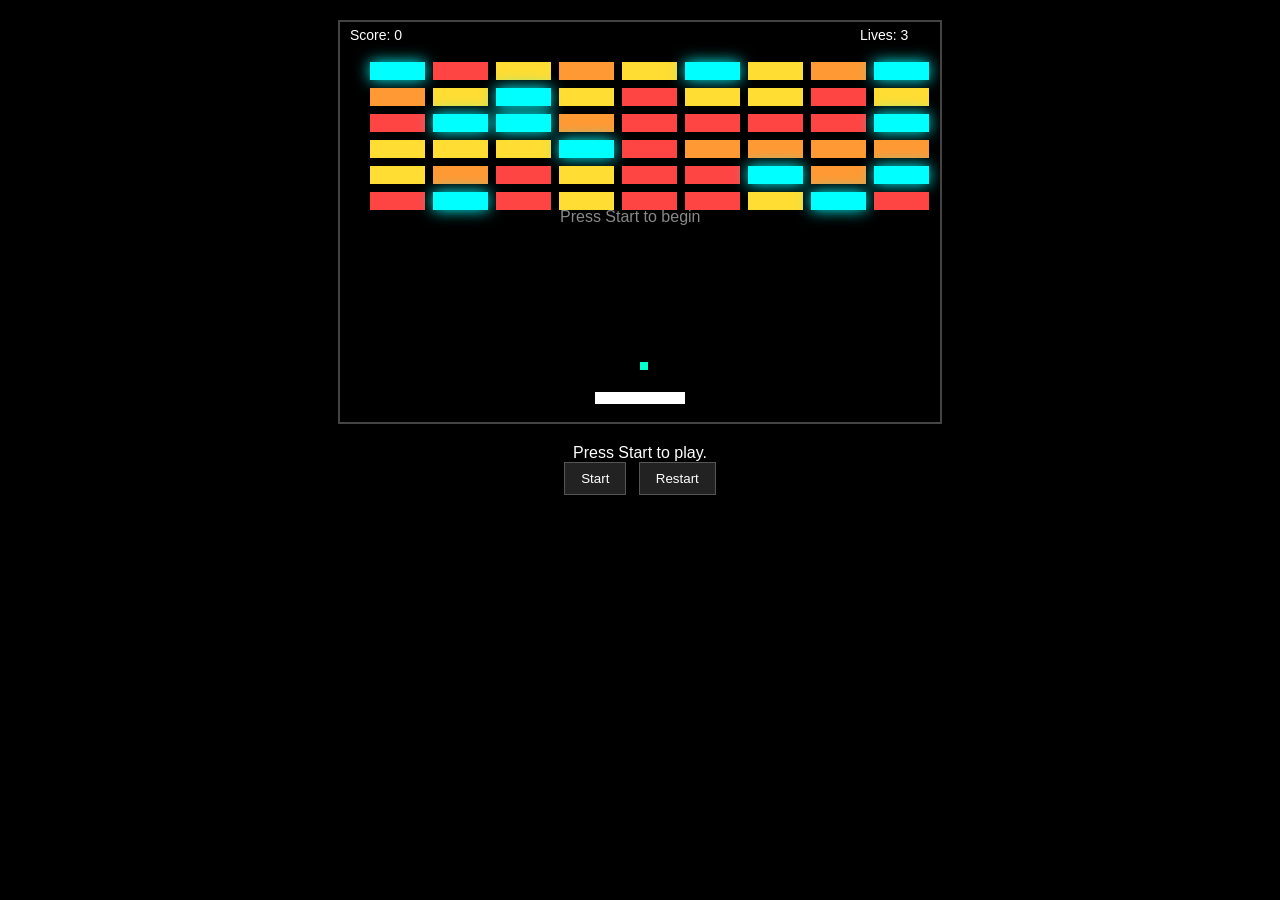
<file: breakout.html>
<!DOCTYPE html>
<html>
<head>
  <title>Breakout - Polished Version</title>
  <style>
    body { margin: 0; background: #000; font-family: sans-serif; color: #fff; }
    canvas { display: block; margin: 20px auto; background: #111; border: 2px solid #444; }
    #ui { text-align: center; margin-top: 10px; user-select: none; }
    #ui button {
      padding: 8px 16px;
      margin: 0 4px;
      background: #222;
      color: #fff;
      border: 1px solid #555;
      cursor: pointer;
    }
    #ui button:hover { background: #333; }
  </style>
</head>
<body>

<canvas id="game" width="600" height="400"></canvas>
<div id="ui">
  <span id="info"></span><br>
  <button id="startBtn">Start</button>
  <button id="restartBtn">Restart</button>
</div>

<script>
const canvas = document.getElementById("game");
const ctx = canvas.getContext("2d");
const info = document.getElementById("info");
const startBtn = document.getElementById("startBtn");
const restartBtn = document.getElementById("restartBtn");

let gameState = "idle";
let score = 0;
let lives = 3;

const paddle = {
  width: 90,
  height: 12,
  x: canvas.width / 2 - 45,
  y: canvas.height - 30,
  dx: 0,
  speed: 7
};

const ball = {
  x: canvas.width / 2,
  y: canvas.height - 60,
  size: 8,
  dx: 4,
  dy: -4,
  speed: 5
};

const rows = 6;
const cols = 9;
const brickWidth = 55;
const brickHeight = 18;
const brickPadding = 8;
const offsetTop = 40;
const offsetLeft = 30;
let bricks = [];

let keys = {};

function createBricks() {
  bricks = [];
  for (let r = 0; r < rows; r++) {
    for (let c = 0; c < cols; c++) {
      bricks.push({
        x: offsetLeft + c * (brickWidth + brickPadding),
        y: offsetTop + r * (brickHeight + brickPadding),
        strength: Math.floor(Math.random() * 3) + 1,
        explosive: Math.random() < 0.18
      });
    }
  }
}

function getBrickColor(brick) {
  if (brick.explosive) return "cyan";
  if (brick.strength === 3) return "#ff4444";
  if (brick.strength === 2) return "#ff9933";
  return "#ffdd33";
}

function explode(brick) {
  const radius = 110;
  bricks.forEach((b) => {
    if (b.strength <= 0) return;
    const dx = (b.x + brickWidth / 2) - (brick.x + brickWidth / 2);
    const dy = (b.y + brickHeight / 2) - (brick.y + brickHeight / 2);
    const distance = Math.sqrt(dx * dx + dy * dy);
    if (distance < radius) {
      score += b.strength * 10;
      b.strength = 0;
    }
  });
}

function resetBallAndPaddle() {
  paddle.x = canvas.width / 2 - paddle.width / 2;
  paddle.dx = 0;
  ball.x = canvas.width / 2;
  ball.y = canvas.height - 60;
  ball.dx = (Math.random() < 0.5 ? -1 : 1) * ball.speed;
  ball.dy = -ball.speed;
}

function startGame() {
  if (gameState === "playing") return;
  gameState = "playing";
  info.textContent = "Use ← → to move. Break all bricks!";
}

function restartGame() {
  score = 0;
  lives = 3;
  createBricks();
  resetBallAndPaddle();
  gameState = "idle";
  info.textContent = "Press Start to play.";
}

document.addEventListener("keydown", (e) => { keys[e.key] = true; });
document.addEventListener("keyup", (e) => { keys[e.key] = false; });

startBtn.addEventListener("click", startGame);
restartBtn.addEventListener("click", restartGame);

function update() {
  if (gameState === "playing") {
    if (keys["ArrowLeft"] || keys["a"]) paddle.dx = -paddle.speed;
    else if (keys["ArrowRight"] || keys["d"]) paddle.dx = paddle.speed;
    else paddle.dx = 0;

    paddle.x += paddle.dx;
    if (paddle.x < 0) paddle.x = 0;
    if (paddle.x + paddle.width > canvas.width) paddle.x = canvas.width - paddle.width;

    ball.x += ball.dx;
    ball.y += ball.dy;

    if (ball.x <= 0) { ball.x = 0; ball.dx *= -1; }
    if (ball.x + ball.size >= canvas.width) { ball.x = canvas.width - ball.size; ball.dx *= -1; }
    if (ball.y <= 0) { ball.y = 0; ball.dy *= -1; }

    if (
      ball.y + ball.size >= paddle.y &&
      ball.y + ball.size <= paddle.y + paddle.height + 10 &&
      ball.x + ball.size >= paddle.x &&
      ball.x <= paddle.x + paddle.width
    ) {
      const hitPoint =
        (ball.x + ball.size / 2 - (paddle.x + paddle.width / 2)) /
        (paddle.width / 2);
      ball.dx = hitPoint * ball.speed;
      ball.dy = -Math.abs(ball.dy);
      ball.y = paddle.y - ball.size - 1;
    }

    for (let brick of bricks) {
      if (brick.strength <= 0) continue;

      if (
        ball.x < brick.x + brickWidth &&
        ball.x + ball.size > brick.x &&
        ball.y < brick.y + brickHeight &&
        ball.y + ball.size > brick.y
      ) {
        const ballCenterX = ball.x + ball.size / 2;
        const ballCenterY = ball.y + ball.size / 2;
        const brickCenterX = brick.x + brickWidth / 2;
        const brickCenterY = brick.y + brickHeight / 2;
        const dx = ballCenterX - brickCenterX;
        const dy = ballCenterY - brickCenterY;

        if (Math.abs(dx) > Math.abs(dy)) ball.dx *= -1;
        else ball.dy *= -1;

        if (brick.explosive) explode(brick);
        else { brick.strength--; score += 10; }

        break;
      }
    }

    if (ball.y > canvas.height) {
      lives--;
      if (lives <= 0) {
        gameState = "gameover";
        info.textContent = "Game Over. Press Restart.";
      } else resetBallAndPaddle();
    }

    if (bricks.every((b) => b.strength <= 0)) {
      if (gameState === "playing") {
        gameState = "win";
        info.textContent = "You Win! Press Restart.";
      }
    }
  }

  draw();
  requestAnimationFrame(update);
}

function draw() {
  ctx.clearRect(0, 0, canvas.width, canvas.height);

  ctx.fillStyle = "#000";
  ctx.fillRect(0, 0, canvas.width, canvas.height);

  ctx.fillStyle = "#ffffff";
  ctx.fillRect(paddle.x, paddle.y, paddle.width, paddle.height);

  ctx.fillStyle = "#00ffcc";
  ctx.fillRect(ball.x, ball.y, ball.size, ball.size);

  bricks.forEach((brick) => {
    if (brick.strength > 0) {
      ctx.save();
      ctx.fillStyle = getBrickColor(brick);
      if (brick.explosive) {
        ctx.shadowColor = "cyan";
        ctx.shadowBlur = 15;
      }
      ctx.fillRect(brick.x, brick.y, brickWidth, brickHeight);
      ctx.restore();
    }
  });

  ctx.fillStyle = "#ffffff";
  ctx.font = "14px sans-serif";
  ctx.fillText(`Score: ${score}`, 10, 18);
  ctx.fillText(`Lives: ${lives}`, canvas.width - 80, 18);

  if (gameState === "idle") {
    ctx.fillStyle = "#888";
    ctx.font = "16px sans-serif";
    ctx.fillText("Press Start to begin", canvas.width / 2 - 80, canvas.height / 2);
  } else if (gameState === "gameover") {
    ctx.fillStyle = "#f44";
    ctx.font = "18px sans-serif";
    ctx.fillText("GAME OVER", canvas.width / 2 - 60, canvas.height / 2);
  } else if (gameState === "win") {
    ctx.fillStyle = "#4f4";
    ctx.font = "18px sans-serif";
    ctx.fillText("YOU WIN!", canvas.width / 2 - 55, canvas.height / 2);
  }
}

createBricks();
resetBallAndPaddle();
info.textContent = "Press Start to play.";
update();
</script>

</body>
</html>
</file>
